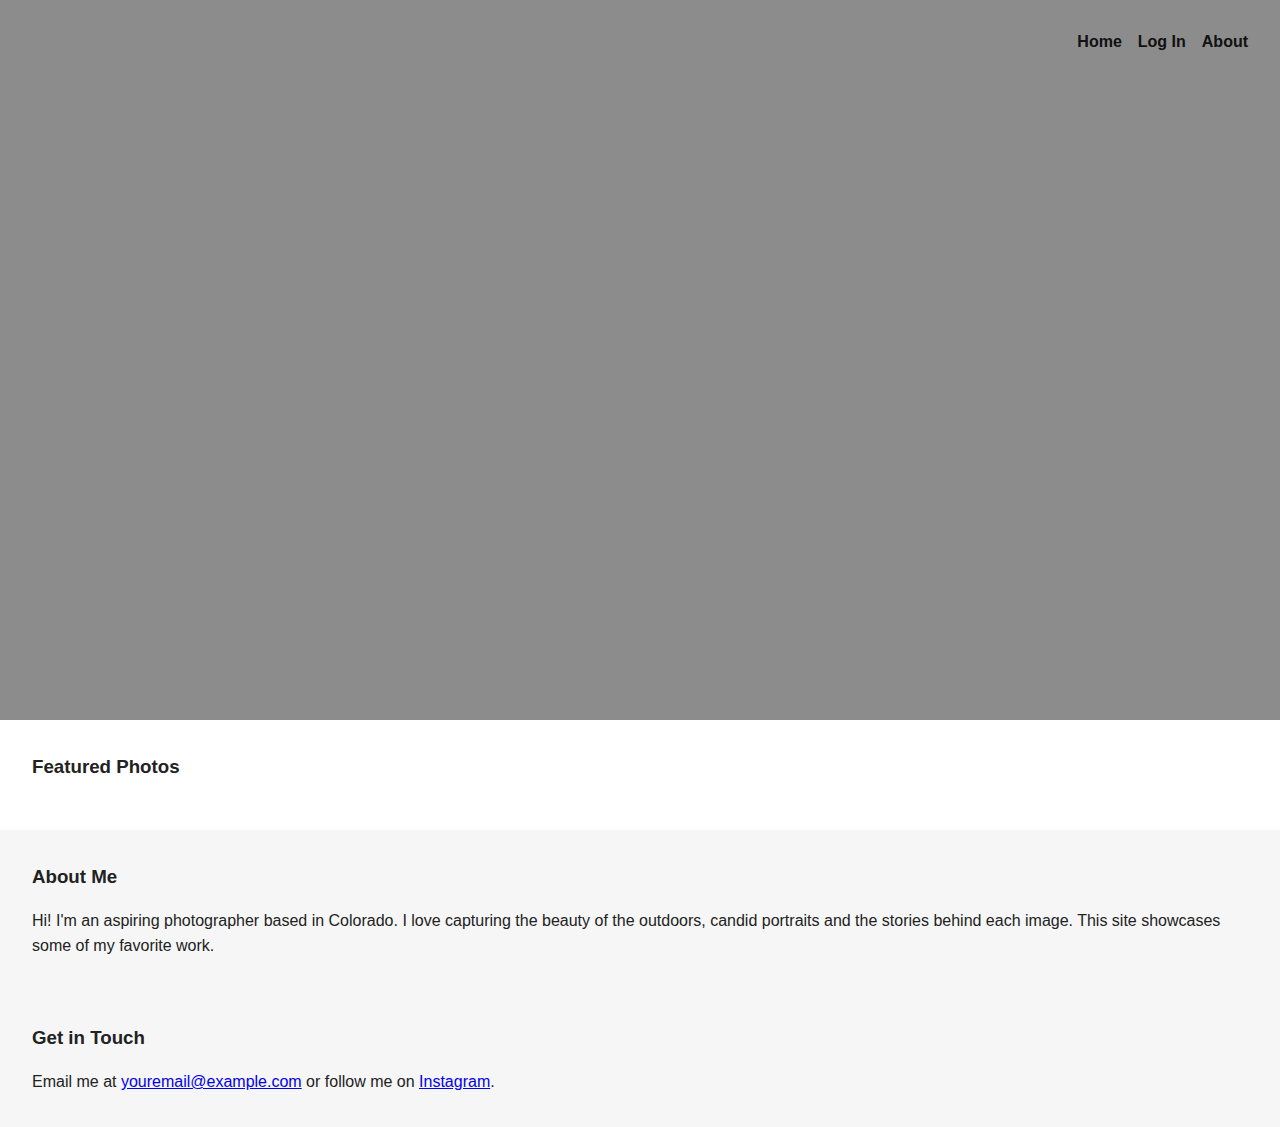
<file: index.html>
<!DOCTYPE html>
<html lang="en">
<head>
  <meta charset="UTF-8">
  <meta name="viewport" content="width=device-width, initial-scale=1.0">
  <title>My Photography Portfolio</title>
  <link rel="stylesheet" href="styles.css">
</head>
<body>
  <header class="hero">
    <nav>
      <h1 class="logo">My Portfolio</h1>
      <ul>
        <li><a href="index.html">Home</a></li>
        <li><a href="login.html">Log In</a></li>
        <li><a href="#about">About</a></li>
      </ul>
    </nav>
    <div class="hero-text">
      <h2>Capturing moments that tell a story</h2>
      <p>Explore my latest work in landscapes, portraits and travel.</p>
    </div>
  </header>

  <main>
    <section class="gallery">
      <h3>Featured Photos</h3>
      <div class="gallery-grid" id="gallery"></div>
    </section>

    <section class="about" id="about">
      <h3>About Me</h3>
      <p>
        Hi! I'm an aspiring photographer based in Colorado. I love capturing the beauty of the outdoors,
        candid portraits and the stories behind each image. This site showcases some of my favorite work.
      </p>
    </section>

    <section class="contact">
      <h3>Get in Touch</h3>
      <p>Email me at <a href="mailto:youremail@example.com">youremail@example.com</a> or follow me on
        <a href="https://instagram.com/" target="_blank">Instagram</a>.
      </p>
    </section>
  </main>

  <script src="script.js"></script>
</body>
</html>
</file>
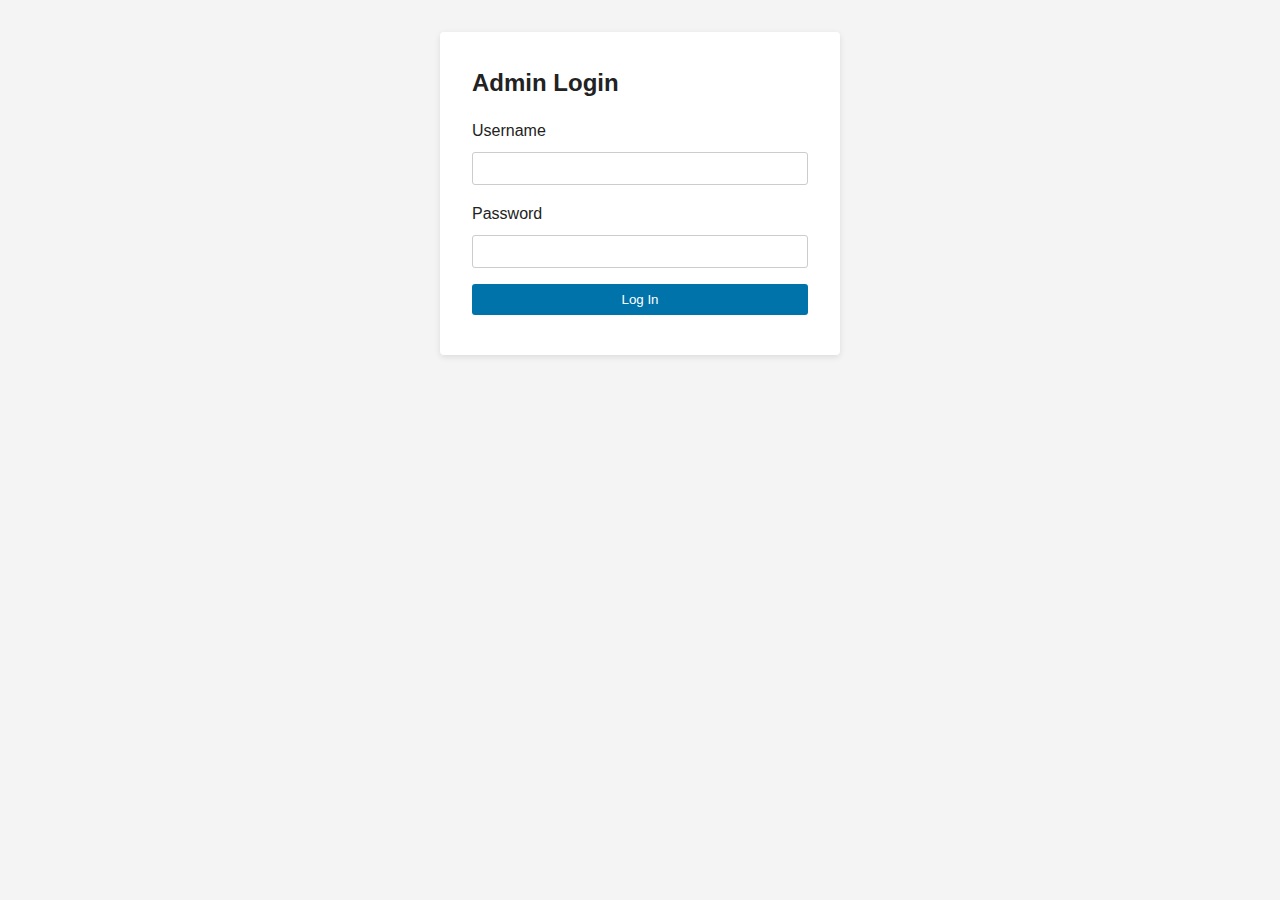
<file: dashboard.html>
<!DOCTYPE html>
<html lang="en">
<head>
  <meta charset="UTF-8">
  <meta name="viewport" content="width=device-width, initial-scale=1.0">
  <title>Dashboard | My Photography Portfolio</title>
  <link rel="stylesheet" href="styles.css">
</head>
<body class="dashboard-body">
  <header>
    <nav>
      <h1 class="logo">My Portfolio</h1>
      <ul>
        <li><a href="index.html">View Site</a></li>
        <li><a href="javascript:void(0)" id="logout">Log Out</a></li>
      </ul>
    </nav>
  </header>

  <main>
    <section class="upload-section">
      <h2>Upload New Photo</h2>
      <form id="upload-form">
        <input type="file" id="photo-input" accept="image/*" required>
        <textarea id="photo-desc" placeholder="Write something about this photo…" rows="3"></textarea>
        <button type="submit">Add to Gallery</button>
      </form>
    </section>

    <section class="admin-gallery">
      <h2>Your Uploaded Photos</h2>
      <div id="admin-gallery-grid"></div>
    </section>
  </main>

  <script>
    // protect dashboard
    if (sessionStorage.getItem('loggedIn') !== 'true') {
      window.location.href = 'login.html';
    }

    const uploadForm = document.getElementById('upload-form');
    const photoInput = document.getElementById('photo-input');
    const photoDesc = document.getElementById('photo-desc');
    const galleryGrid = document.getElementById('admin-gallery-grid');

    // Load existing photos from localStorage
    function loadPhotos() {
      const photos = JSON.parse(localStorage.getItem('photos')) || [];
      galleryGrid.innerHTML = '';
      photos.forEach((item, index) => {
        const div = document.createElement('div');
        div.className = 'photo-item';
        div.innerHTML = `
          <img src="${item.src}" alt="Photo ${index}">
          <p>${item.desc}</p>
        `;
        galleryGrid.appendChild(div);
      });
    }

    uploadForm.addEventListener('submit', function (e) {
      e.preventDefault();
      const file = photoInput.files[0];
      const desc = photoDesc.value.trim();
      if (!file) return;

      const reader = new FileReader();
      reader.onload = function () {
        const photos = JSON.parse(localStorage.getItem('photos')) || [];
        photos.push({ src: reader.result, desc });
        localStorage.setItem('photos', JSON.stringify(photos));
        loadPhotos();
        uploadForm.reset();
      };
      reader.readAsDataURL(file);
    });

    document.getElementById('logout').addEventListener('click', function () {
      sessionStorage.removeItem('loggedIn');
      window.location.href = 'index.html';
    });

    // Initialize gallery on page load
    loadPhotos();
  </script>
</body>
</html>
</file>
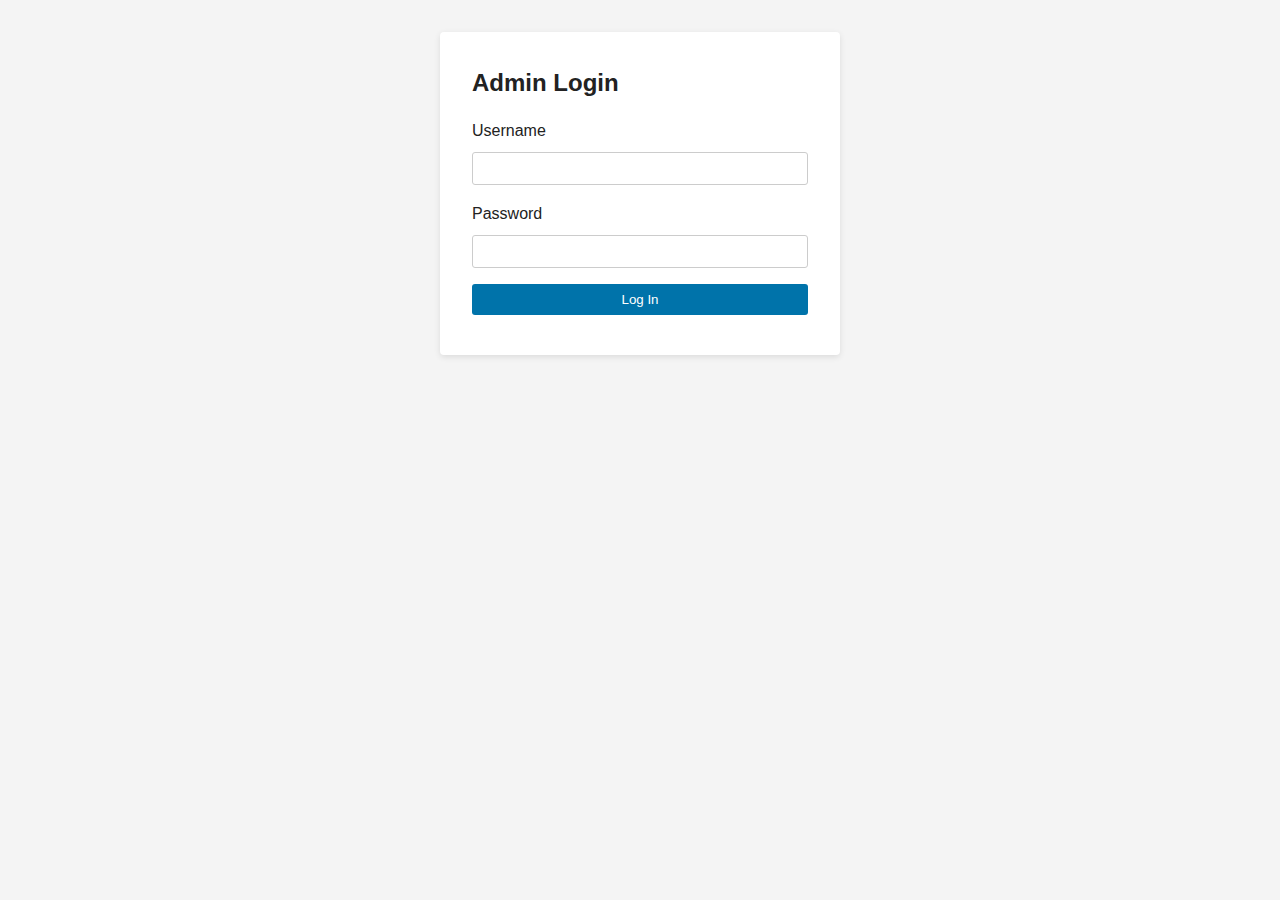
<file: login.html>
<!DOCTYPE html>
<html lang="en">
<head>
  <meta charset="UTF-8">
  <meta name="viewport" content="width=device-width, initial-scale=1.0">
  <title>Login | My Photography Portfolio</title>
  <link rel="stylesheet" href="styles.css">
</head>
<body class="login-body">
  <div class="login-container">
    <h2>Admin Login</h2>
    <form id="login-form">
      <label for="username">Username</label>
      <input type="text" id="username" required>
      <label for="password">Password</label>
      <input type="password" id="password" required>
      <button type="submit">Log In</button>
    </form>
    <p id="login-error" class="error-msg"></p>
  </div>
  <script>
    // Simple login check (demo only)
    const form = document.getElementById('login-form');
    const errorElem = document.getElementById('login-error');
    form.addEventListener('submit', function (e) {
      e.preventDefault();
      const user = document.getElementById('username').value;
      const pass = document.getElementById('password').value;
      // replace 'admin'/'password' with your credentials or integrate with Firebase
      if (user === 'admin' && pass === 'password') {
        sessionStorage.setItem('loggedIn', 'true');
        window.location.href = 'dashboard.html';
      } else {
        errorElem.textContent = 'Invalid credentials. Try again.';
      }
    });
  </script>
</body>
</html>
</file>
<file: styles.css>
/* Basic resets */
* {
  box-sizing: border-box;
  margin: 0;
  padding: 0;
}
body {
  font-family: sans-serif;
  line-height: 1.6;
  background: #fff;
  color: #222;
}
/* Navigation */
nav {
  display: flex;
  justify-content: space-between;
  align-items: center;
  padding: 1rem 2rem;
}
nav ul {
  list-style: none;
  display: flex;
  gap: 1rem;
}
nav a {
  text-decoration: none;
  color: #222;
  font-weight: bold;
  transition: color 0.3s ease;
}
nav a:hover {
  color: #0073aa;
  text-decoration: underline;
}
/* Hero section */
.hero {
  position: relative;
  height: 80vh; /* taller hero for more impact */
  background-image: url('https://images.unsplash.com/photo-1507525428034-b723cf961d3e');
  background-size: cover;
  background-position: center;
  background-attachment: fixed; /* parallax effect */
  color: white;
}
.hero::after {
  content: '';
  position: absolute;
  inset: 0;
  background: rgba(0, 0, 0, 0.45);
}
.hero-text {
  position: relative;
  top: 50%;
  transform: translateY(-50%);
  text-align: center;
  padding: 0 1rem;
  animation: fadeInUp 1.5s ease-out;
}
.hero-text h2 {
  font-size: 3rem;
  margin-bottom: 0.5rem;
}
.hero-text p {
  font-size: 1.4rem;
}
/* Gallery */
.gallery {
  padding: 2rem;
}
.gallery-grid {
  display: grid;
  grid-template-columns: repeat(auto-fill, minmax(280px, 1fr));
  gap: 1rem;
}
.gallery-item {
  position: relative;
  overflow: hidden;
  border-radius: 4px;
  opacity: 0;
  transform: translateY(20px);
  transition: opacity 0.6s ease, transform 0.6s ease, transform 0.3s ease;
}
.gallery-item.visible {
  opacity: 1;
  transform: translateY(0);
}
.gallery-item img {
  width: 100%;
  height: 200px;
  object-fit: cover;
  transition: transform 0.3s ease;
}
.gallery-item p {
  padding: 0.5rem;
  text-align: center;
  background: #f8f8f8;
}
.gallery-item:hover img {
  transform: scale(1.05);
}
.gallery-item:hover {
  box-shadow: 0 4px 10px rgba(0, 0, 0, 0.15);
}
/* About & Contact */
.about, .contact {
  padding: 2rem;
  background: #f6f6f6;
}
.about h3, .contact h3, .gallery h3 {
  margin-bottom: 1rem;
}
/* Login and Dashboard Pages */
.login-body, .dashboard-body {
  background: #f4f4f4;
  padding: 2rem;
}
.login-container {
  max-width: 400px;
  margin: auto;
  background: white;
  padding: 2rem;
  border-radius: 4px;
  box-shadow: 0 2px 6px rgba(0,0,0,0.1);
}
.login-container h2 {
  margin-bottom: 1rem;
}
.login-container label {
  display: block;
  margin-bottom: 0.5rem;
}
.login-container input {
  width: 100%;
  padding: 0.5rem;
  margin-bottom: 1rem;
  border: 1px solid #ccc;
  border-radius: 3px;
}
.login-container button {
  width: 100%;
  padding: 0.5rem;
  background: #0073aa;
  color: white;
  border: none;
  border-radius: 3px;
  cursor: pointer;
}
.login-container button:hover {
  background: #005f85;
}
.error-msg {
  color: red;
  margin-top: 0.5rem;
}
/* Dashboard */
.upload-section, .admin-gallery {
  max-width: 800px;
  margin: auto;
  background: white;
  padding: 1rem 2rem;
  border-radius: 4px;
  margin-bottom: 1.5rem;
  box-shadow: 0 2px 6px rgba(0,0,0,0.1);
}
.upload-section form textarea {
  width: 100%;
  padding: 0.5rem;
  margin-top: 0.5rem;
  margin-bottom: 1rem;
  border: 1px solid #ccc;
  border-radius: 3px;
}
.upload-section form button {
  padding: 0.6rem 1.2rem;
  background: #0073aa;
  color: white;
  border: none;
  border-radius: 3px;
  cursor: pointer;
}
.upload-section form button:hover {
  background: #005f85;
}
.admin-gallery #admin-gallery-grid {
  display: grid;
  grid-template-columns: repeat(auto-fill, minmax(200px, 1fr));
  gap: 1rem;
}
.photo-item img {
  width: 100%;
  height: 150px;
  object-fit: cover;
  border-radius: 4px 4px 0 0;
}
.photo-item p {
  padding: 0.5rem;
  background: #fafafa;
  border-radius: 0 0 4px 4px;
}
/* Animations */
@keyframes fadeInUp {
  from {
    opacity: 0;
    transform: translateY(20px);
  }
  to {
    opacity: 1;
    transform: translateY(0);
  }
}
</file>
